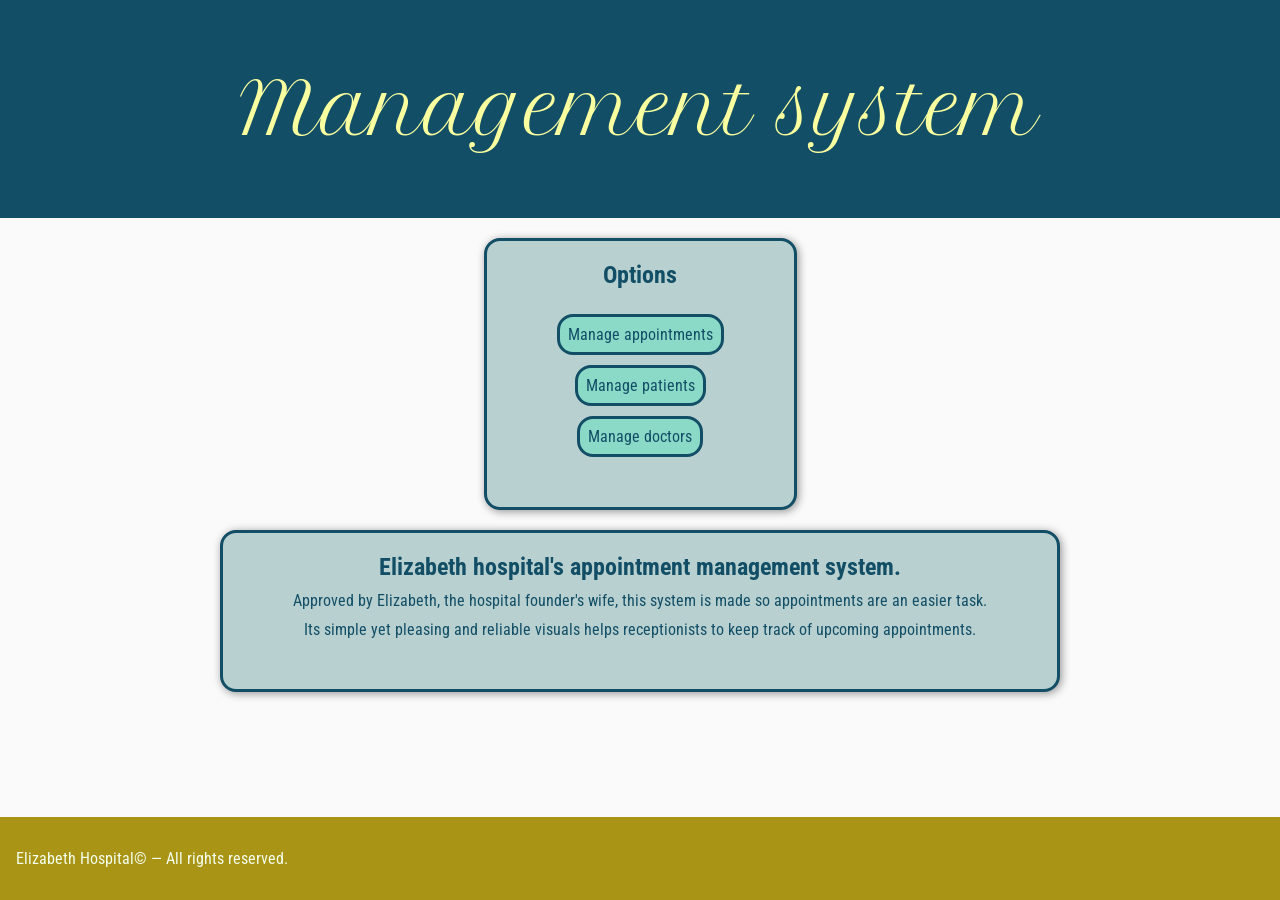
<file: index.html>
<!DOCTYPE html>
<html lang='en'>
	<head>
		<meta charset='UTF-8'>
		<meta name='viewport' content='width=device-width, initial-scale=1.0'>
		<title>Elizabeth's management system</title>
		<link rel='stylesheet' href='style.css'>
	</head>
	<body>
		<header>Management system</header>
		<main>
			<section id='options'>
				<h1 id = 'optH'>Options</h1>
				<a href='appointments.html' id = 'appo'>Manage appointments</a>
				<a href='patients.html'     id = 'pat'>Manage patients</a>
				<a href='doctors.html'      id = 'doc'>Manage doctors</a>
			</section>
			<section id='info'>
				<h2>Elizabeth hospital's appointment management system.</h2>
				<p>Approved by Elizabeth, the hospital founder's wife, this system is made so appointments are an easier task.</p>
				<p>Its simple yet pleasing and reliable visuals helps receptionists to keep track of upcoming appointments.</p>
			</section>
		</main>
		<footer>Elizabeth Hospital&copy; — All rights reserved.</footer>
	</body>
	<script type='module' src='script.js'></script>
</html>
</file>
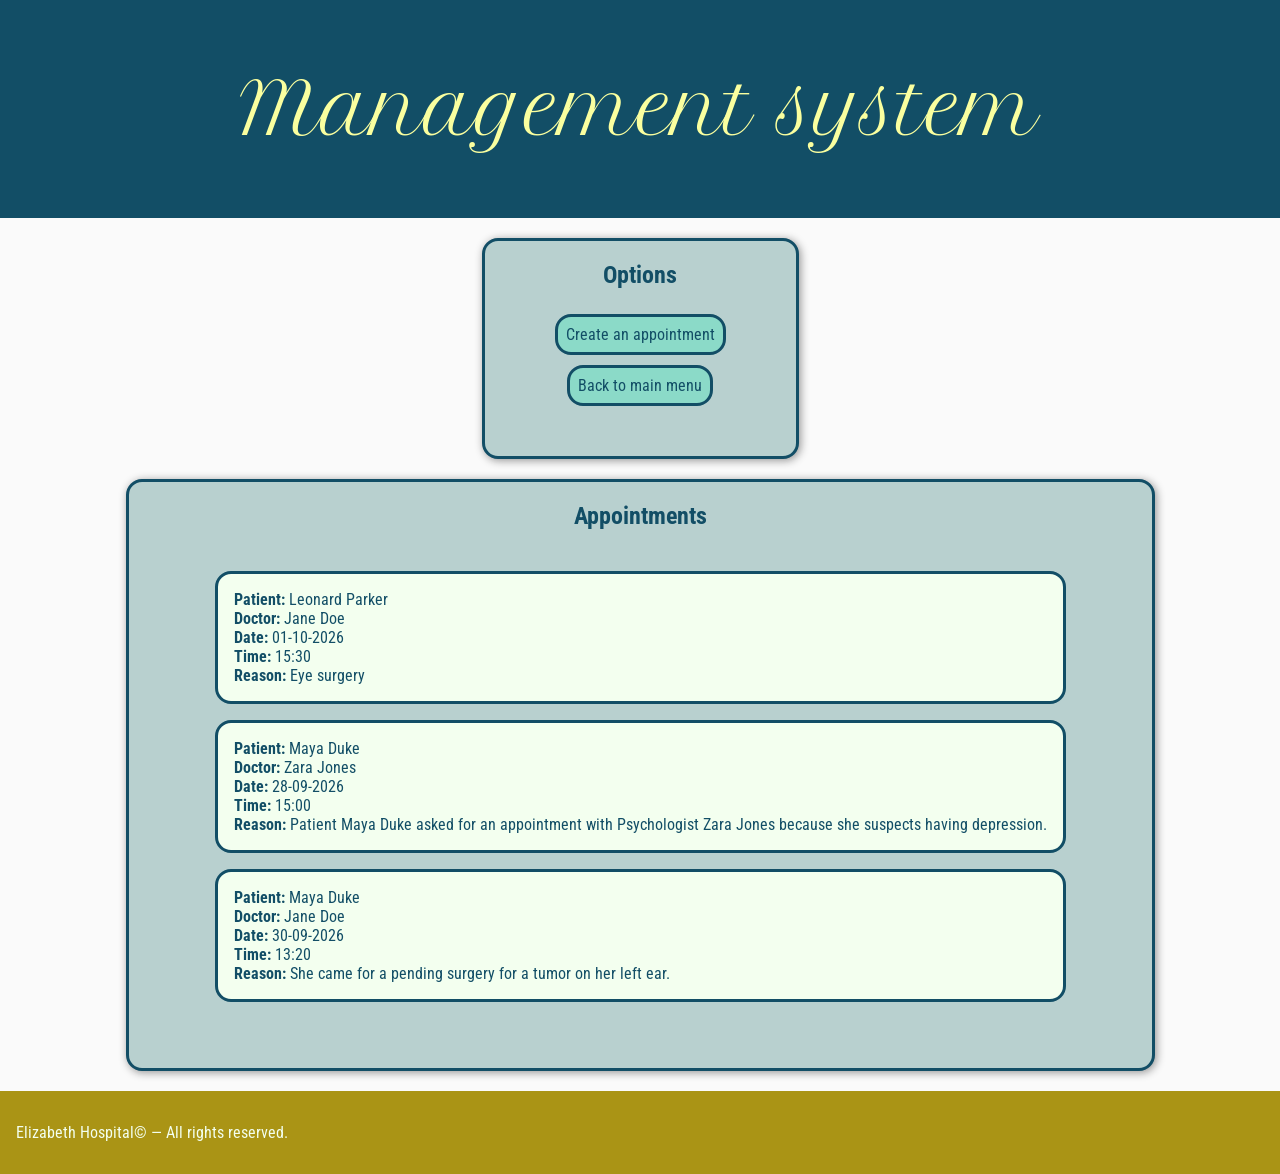
<file: appointments.html>
<!DOCTYPE html>
<html lang='en'>
	<head>
		<meta charset='UTF-8'>
		<meta name='viewport' content='width=device-width, initial-scale=1.0'>
		<title>Elizabeth's management system</title>
		<link rel='stylesheet' href='style.css'>
	</head>
	<body>
		<header>Management system</header>
		<main>
			<section id='options'>
				<h1 id = 'optH'>Options</h1>
				<a href='#' id='appoC'>Create an appointment</a>
				<a href='index.html'>Back to main menu</a>
			</section>
			<section>
				<h1>Appointments</h1>
				<div id='appoShow'></div>
			</section>
			<dialog id='appoForm'>
				<form id='appoPat'>
					<label for='pat'>Patient</label>
					<select name='pat' id='pat' required>
						<option selected disabled>-- Choose a patient --</option>
					</select>
				</form>
				<form id='appoDoc'>
					<label for='doc'>Doctor</label>
					<select name='doc' id='doc' required>
						<option selected disabled>-- Choose a doctor --</option>
					</select>
				</form>
				<form id='appoDate'>
					<label for='dat'>Date</label>
					<input type='date' name='dat' id='dat' required>
				</form>
				<form id='appoTime'>
					<label for='tim'>Time</label>
					<input type='time' name='tim' id='tim' required>
				</form>
				<form id='appoReason'>
					<label for='rea'>Reason</label>
					<textarea name='rea' id='rea' placeholder='Write the reason for the appointment' required></textarea>
				</form>
				<button id='btnClose'>Close</button>
				<button type='submit' id='btnSubmit'>Create</button>
			</dialog>
		</main>
		<footer>Elizabeth Hospital&copy; — All rights reserved.</footer>
	</body>
	<script type='module' src='script.js'></script>
</html>
</file>
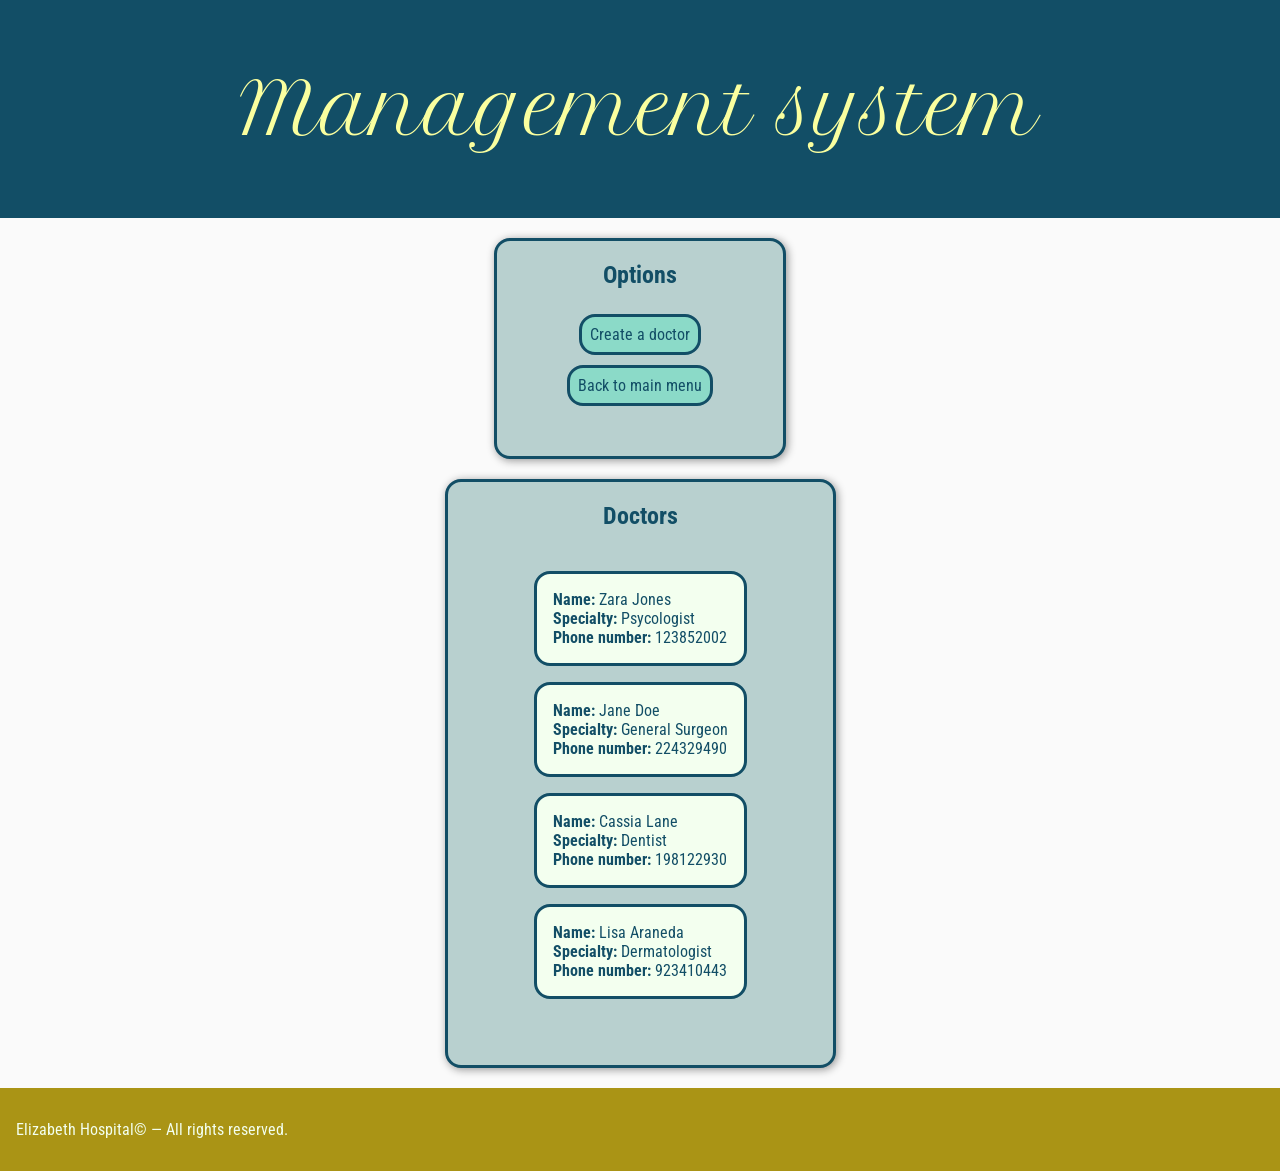
<file: doctors.html>
<!DOCTYPE html>
<html lang='en'>
	<head>
		<meta charset='UTF-8'>
		<meta name='viewport' content='width=device-width, initial-scale=1.0'>
		<title>Elizabeth's management system</title>
		<link rel='stylesheet' href='style.css'>
	</head>
	<body>
		<header>Management system</header>
		<main>
			<section id='options'>
				<h1 id = 'optH'>Options</h1>
				<a href='#' id='docC'>Create a doctor</a>
				<a href='index.html'>Back to main menu</a>
			</section>
			<section>
				<h1>Doctors</h1>
				<div id='docShow'></div>
			</section>
			<dialog id='docForm'>
				<form id='docName'>
					<label for='namD'>Doctor name</label>
					<input type="text" name='namD' id='namD'>
				</form>
				<form id='docSpec'>
					<label for='spe'>Specialty</label>
					<select name='spe' id='spe' required>
						<option selected disabled>-- Choose a specialty --</option>
					</select>
				</form>
				<form id='docNum'>
					<label for='numD'>Phone number</label>
					<input type='number' name='numD' id='numD' required>
				</form>
				<button id='btnClose'>Close</button>
				<button type='submit' id='btnSubmit'>Create</button>
			</dialog>
		</main>
		<footer>Elizabeth Hospital&copy; — All rights reserved.</footer>
	</body>
	<script type='module' src='./script.js'></script>
</html>
</file>
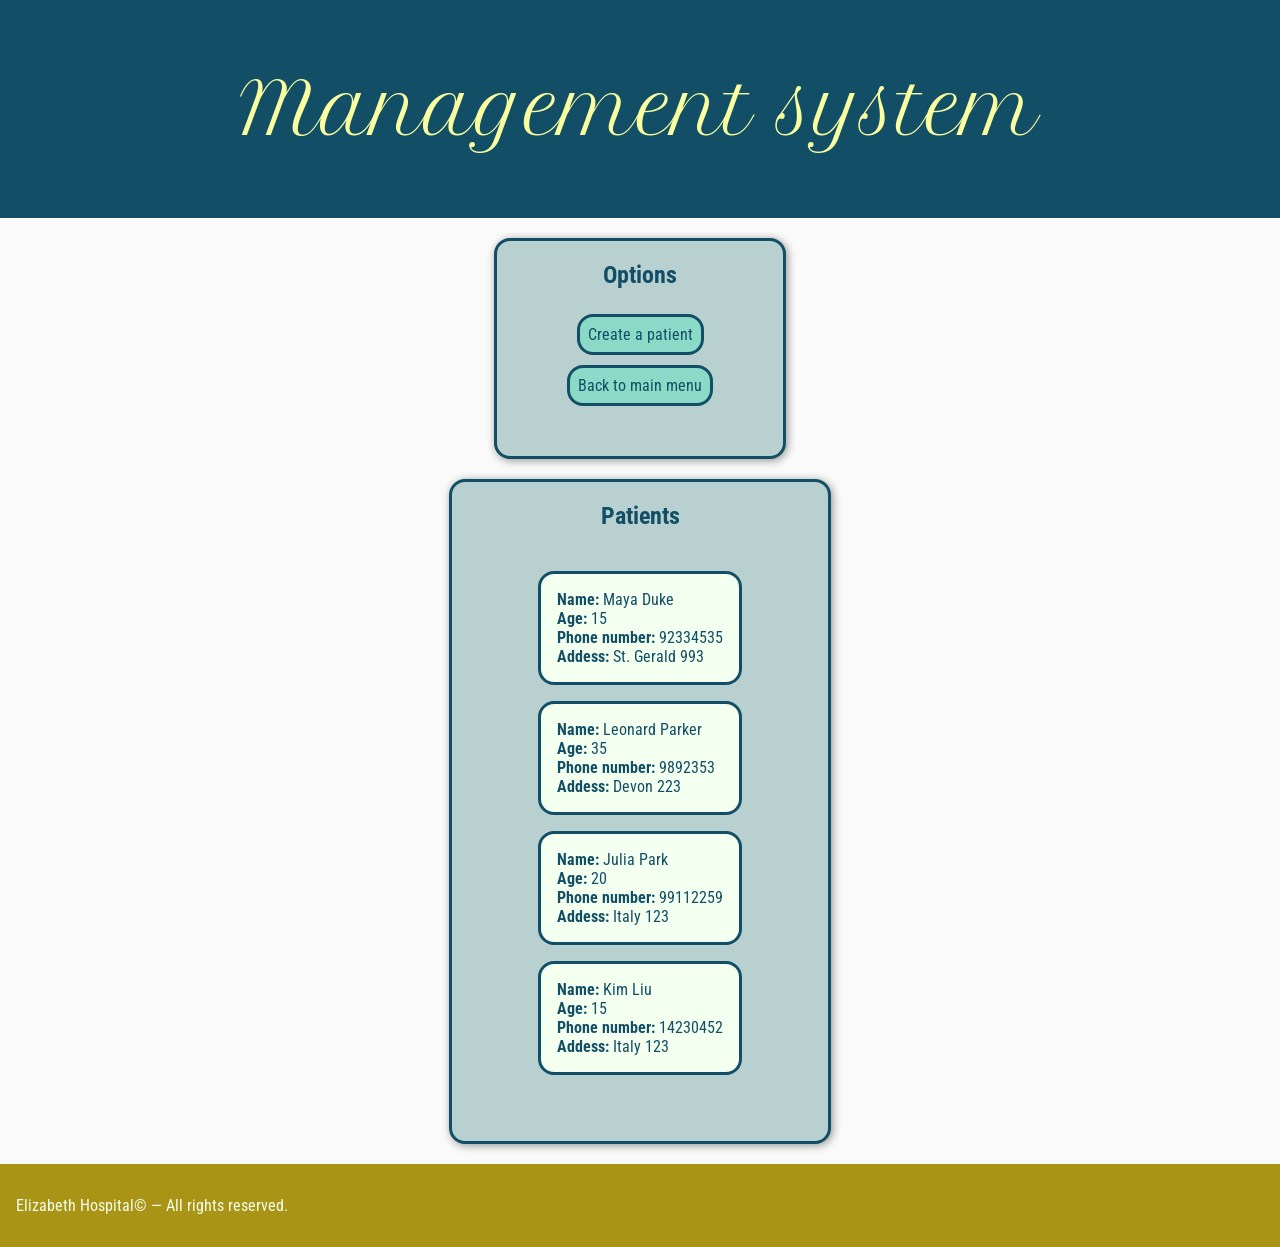
<file: patients.html>
<!DOCTYPE html>
<html lang='en'>
	<head>
		<meta charset='UTF-8'>
		<meta name='viewport' content='width=device-width, initial-scale=1.0'>
		<title>Elizabeth's management system</title>
		<link rel='stylesheet' href='style.css'>
	</head>
	<body>
		<header>Management system</header>
		<main>
			<section id='options'>
				<h1 id = 'optH'>Options</h1>
				<a href='#' id='patC'>Create a patient</a>
				<a href='index.html'>Back to main menu</a>
			</section>
			<section>
				<h1>Patients</h1>
				<div id='patShow'></div>
			</section>
			<dialog id='patForm'>
				<form id='patName'>
					<label for='namP'>Patient Name</label>
					<input type='text' name='namP' id='namP' required>
				</form>
				<form id='patAge'>
					<label for='age'>Age</label>
					<input type="number" name='age' id='age' required>
				</form>
				<form id='patNum'>
					<label for='numP'>Phone number</label>
					<input type='number' name='numP' id='numP' required>
				</form>
				<form id='patAddress'>
					<label for='add'>Address</label>
					<input type='text' name='add' id='add' required>
				</form>
				<button id='btnClose'>Close</button>
				<button type='submit' id='btnSubmit'>Create</button>
			</dialog>
		</main>
		<footer>Elizabeth Hospital&copy; — All rights reserved.</footer>
	</body>
	<script type='module' src='script.js'></script>
</html>
</file>
<file: style.css>
@import url('https://fonts.googleapis.com/css2?family=Petit+Formal+Script&family=Roboto+Condensed:ital,wght@0,100..900;1,100..900&display=swap');

:root {
  --c1 : #124e66;
  --c2 : #b8d0cf;
  --c3 : #f3ffef;
  --c4 : #8bdac8;
  --c5 : #faff9f;
  --c6 : #aa9415;
  --wh : #fafafa;
  --bk : #0f0f0f;
}

* {
  color: var(--c1);
  margin: 0;
  padding: 0;
  box-sizing: border-box;
  font-family: 'Roboto Condensed', sans-serif;
  transition: all .1s;
}

html {
  height: 100%;
}

body {
  margin: 0;
  display: flex;
  flex-direction: column;
  min-height: 100vh;
  background-color: var(--wh);
}

main {
  flex: 1;
}


header {
  background-color: var(--c1);
  color: var(--c5);
  font-size: 4.5rem;
  font-family: Petit Formal Script;
  text-align: center;
  padding: 5%;
}

section {
  background-color: var(--c2);
  border: .2rem solid var(--c1);
  border-radius: 1rem;
  padding: 1.25rem 4.375rem 3.125rem;
  gap: .625rem;
  margin: 1.25rem auto;
  width: max-content;
  display: flex;
  flex-direction: column;
  align-items: center;
  box-shadow: .1rem .1rem .5rem #0f0f0f70;
}

section h1 {
  color: var(--c1);
  margin-bottom: .9375rem;
}

#options a{
  background: var(--c4);
  color: var(--c1);
  padding: .5rem;
  border-radius: 1rem;
  border: .1875rem solid;
  text-align: center;
  width: max-content;
  text-decoration: none;
  /* transition: color 0s, background-color 0s; */
}

#options a:hover {
  background-color: var(--c5);
  color: var(--c6);
}

dialog {
  margin: auto;
  padding: 2rem;
  background: var(--c4);
  border: 0.2rem solid var(--c1);
  border-radius: 1rem;
}

form {
  display: grid;
  grid-column: 1;
}

label {
  color: var(--c1);
}

form select:invalid, select:valid, input::placeholder, input, textarea::placeholder, textarea {
  color: var(--c1);
  border-radius: 1rem;
  padding: 0.25rem;
}

input, select, select option, textarea {
  padding: 0.4rem;
  font-size: 1rem;
  border: .15rem solid;
  border-radius: 1rem;
  width: 12rem;
  field-sizing: content;
}

button {
  margin: .5rem 0rem;
  padding: 0.4rem;
  font-size: 1rem;
  border: .15rem solid;
  border-radius: 1rem;
}

textarea {
  height: 5rem;
  padding: .6rem;
  overflow-x: hidden;
  align-content: baseline;
  min-height: 1rem;
  resize: vertical;
  box-sizing: border-box;
}

footer {
  background-color: var(--c6);
  color: var(--c3);
  padding: 2rem 1rem;
}

@media (max-width: 768px) {
  header {
    font-size: 3.5rem;
    padding: 2.5rem 1rem;
  }

  section {
    width: calc(100% - 2rem);
    max-width: 40rem;
    padding: 1.5rem 2rem 2rem;
  }

  input,
  select,
  select option,
  textarea {
    max-width: 100%;
  }

  dialog {
    width: min(90%, 30rem);
    max-height: 90vh;
    overflow-y: auto;
  }
}

@media (max-width: 425px) {
  header {
    font-size: clamp(2rem, 9vw, 2.8rem);
    padding: 2rem 0.75rem;
    overflow-wrap: anywhere;
  }

  section {
    width: calc(100% - 1.5rem);
    max-width: 100%;
    padding: 1rem;
    gap: 0.625rem;
    margin: 0.75rem auto;
    min-width: 0;
  }

  section h1 {
    margin-bottom: 0.3rem;
    font-size: 1.5rem;
    text-align: center;
    overflow-wrap: anywhere;
  }

  #options {
    width: 100%;
    display: flex;
    flex-direction: column;
    align-items: stretch;
    gap: 0.5rem;
  }

  #options a {
    width: 100%;
    padding: 0.65rem;
    font-size: 1rem;
    overflow-wrap: anywhere;
  }

  #info {
    width: 100%;
    max-width: 100%;
  }

  dialog {
    width: calc(100% - 1.5rem);
    max-width: 25rem;
    max-height: 90vh;
    padding: 1rem;
    overflow-y: auto;
  }

  form {
    width: 100%;
    min-width: 0;
    gap: 0.25rem;
  }

  input,
  select,
  select option,
  textarea {
    width: 100%;
    max-width: 100%;
    min-width: 0;
    font-size: 1rem;
  }

  button {
    width: 100%;
    padding: 0.65rem;
  }

  footer {
    padding: 1.25rem 0.75rem;
    overflow-wrap: anywhere;
  }
}

@media (max-width: 320px) {
  header {
    font-size: 1.8rem;
    padding: 1.5rem 0.5rem;
  }

  section {
    padding: 0.75rem;
  }

  section h1 {
    font-size: 1.3rem;
  }

  dialog {
    padding: 0.75rem;
  }
}
</file>
